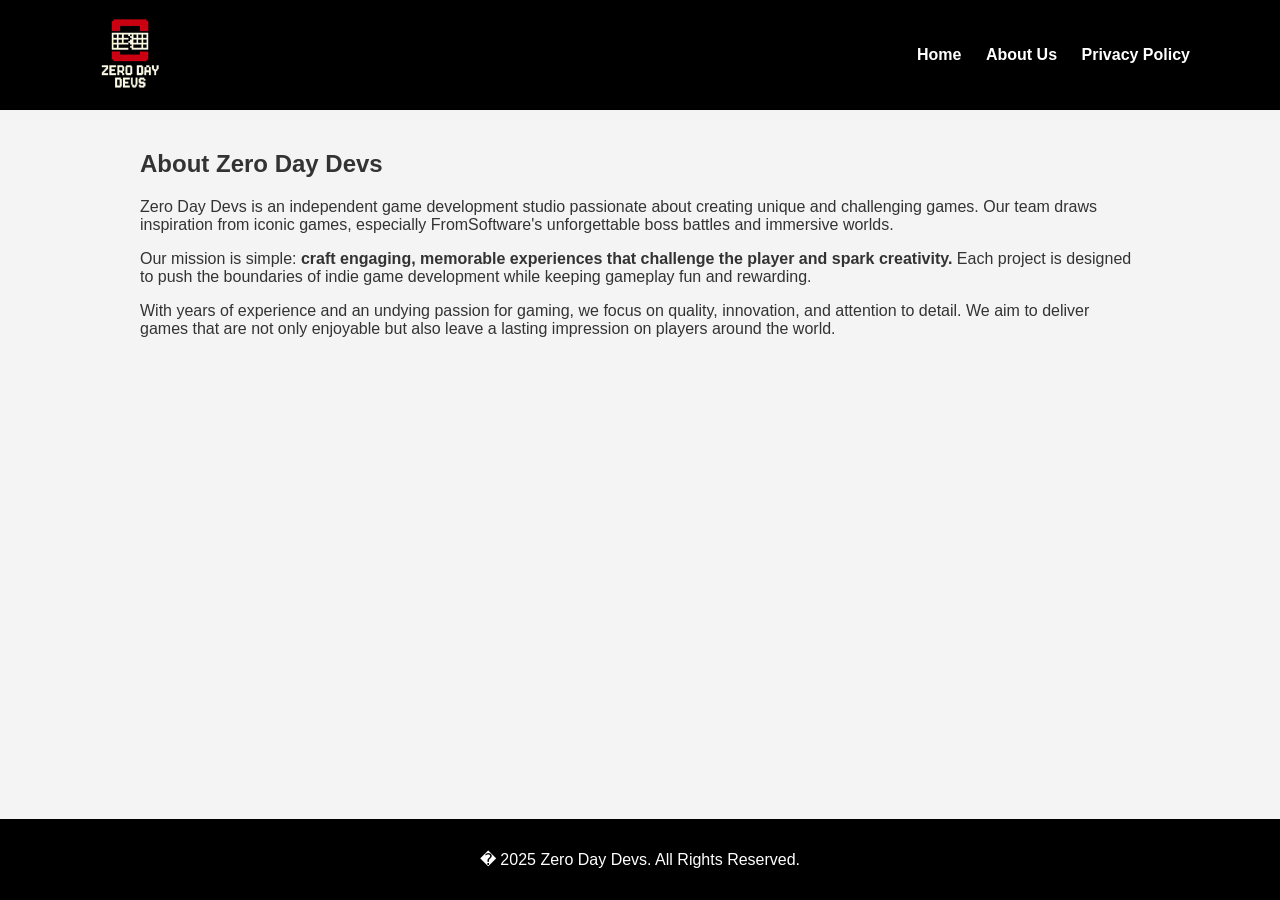
<file: about.html>
<!DOCTYPE html>
<html lang="en">
<head>
  <meta charset="UTF-8">
  <meta name="viewport" content="width=device-width, initial-scale=1.0">
  <title>About Us - Zero Day Devs</title>
  <link rel="icon" type="image/png" href="images/favicon.png">
  <link rel="stylesheet" href="style.css">
</head>
<body>
  <header>
    <div class="header-container">
      <img src="images/logo.png" alt="Zero Day Devs Logo" class="logo">
      <nav>
        <a href="index.html">Home</a>
        <a href="about.html">About Us</a>
        <a href="privacy.html">Privacy Policy</a>
      </nav>
    </div>
  </header>

  <main>
    <section class="about-section">
      <h2>About Zero Day Devs</h2>
      <p>
        Zero Day Devs is an independent game development studio passionate about creating unique and challenging games. 
        Our team draws inspiration from iconic games, especially FromSoftware's unforgettable boss battles and immersive worlds.
      </p>
      <p>
        Our mission is simple: <strong>craft engaging, memorable experiences that challenge the player and spark creativity.</strong> 
        Each project is designed to push the boundaries of indie game development while keeping gameplay fun and rewarding.
      </p>
      <p>
        With years of experience and an undying passion for gaming, we focus on quality, innovation, and attention to detail. 
        We aim to deliver games that are not only enjoyable but also leave a lasting impression on players around the world.
      </p>
    </section>
  </main>

  <footer>
    <p>� 2025 Zero Day Devs. All Rights Reserved.</p>
  </footer>
</body>
</html>
</file>
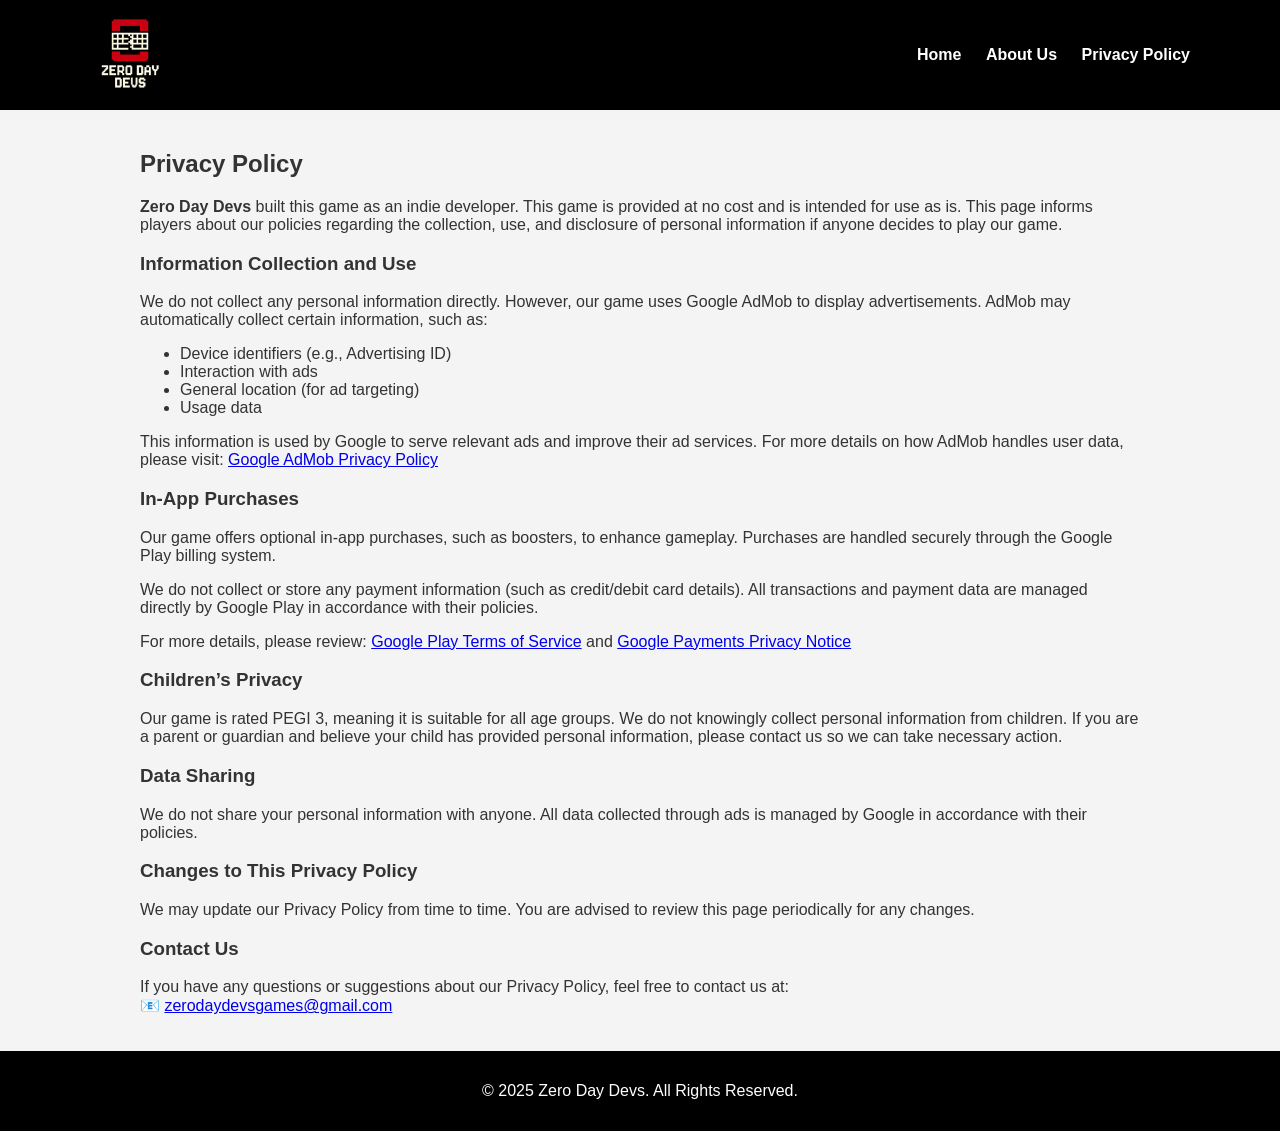
<file: privacy.html>
﻿<!DOCTYPE html>
<html lang="en">
<head>
  <meta charset="UTF-8">
  <meta name="viewport" content="width=device-width, initial-scale=1.0">
  <title>Privacy Policy - Zero Day Devs</title>
  <link rel="icon" type="image/png" href="images/favicon.png">
  <link rel="stylesheet" href="style.css">
</head>
<body>
  <header>
    <div class="header-container">
      <img src="images/logo.png" alt="Zero Day Devs Logo" class="logo">
      <nav>
        <a href="index.html">Home</a>
        <a href="about.html">About Us</a>
        <a href="privacy.html">Privacy Policy</a>
      </nav>
    </div>
  </header>

  <main>
    <section class="privacy-section">
      <h2>Privacy Policy</h2>

      <p>
        <strong>Zero Day Devs</strong> built this game as an indie developer. This game is provided at no cost and is intended for use as is.
        This page informs players about our policies regarding the collection, use, and disclosure of personal information if anyone decides to play our game.
      </p>

      <h3>Information Collection and Use</h3>
      <p>We do not collect any personal information directly. However, our game uses Google AdMob to display advertisements. AdMob may automatically collect certain information, such as:</p>
      <ul>
        <li>Device identifiers (e.g., Advertising ID)</li>
        <li>Interaction with ads</li>
        <li>General location (for ad targeting)</li>
        <li>Usage data</li>
      </ul>
      <p>
        This information is used by Google to serve relevant ads and improve their ad services.  
        For more details on how AdMob handles user data, please visit:  
        <a href="https://policies.google.com/privacy" target="_blank">Google AdMob Privacy Policy</a>
      </p>

      <h3>In-App Purchases</h3>
      <p>Our game offers optional in-app purchases, such as boosters, to enhance gameplay. Purchases are handled securely through the Google Play billing system.</p>
      <p>We do not collect or store any payment information (such as credit/debit card details). All transactions and payment data are managed directly by Google Play in accordance with their policies.</p>
      <p>For more details, please review:  
        <a href="https://play.google.com/intl/en_us/about/play-terms.html" target="_blank">Google Play Terms of Service</a> and  
        <a href="https://support.google.com/googleplay/answer/2479637?hl=en" target="_blank">Google Payments Privacy Notice</a>
      </p>

      <h3>Children’s Privacy</h3>
      <p>Our game is rated PEGI 3, meaning it is suitable for all age groups. We do not knowingly collect personal information from children.  
      If you are a parent or guardian and believe your child has provided personal information, please contact us so we can take necessary action.</p>

      <h3>Data Sharing</h3>
      <p>We do not share your personal information with anyone. All data collected through ads is managed by Google in accordance with their policies.</p>

      <h3>Changes to This Privacy Policy</h3>
      <p>We may update our Privacy Policy from time to time. You are advised to review this page periodically for any changes.</p>

      <h3>Contact Us</h3>
      <p>If you have any questions or suggestions about our Privacy Policy, feel free to contact us at: <br>
      📧 <a href="mailto:zerodaydevsgames@gmail.com">zerodaydevsgames@gmail.com</a></p>
    </section>
  </main>

  <footer>
    <p>© 2025 Zero Day Devs. All Rights Reserved.</p>
  </footer>
</body>
</html>
</file>
<file: style.css>
/* ====== General Reset ====== */
html, body {
  margin: 0;
  padding: 0;
  height: 100%;
}

body {
  display: flex;
  flex-direction: column;
  min-height: 100vh;
  font-family: Arial, sans-serif;
  background: #f4f4f4;
  color: #333;
}

/* ====== Header ====== */
header {
  background: #000;
  color: #fff;
  padding: 15px 20px;
  flex-shrink: 0;
}

.header-container {
  max-width: 1100px;
  margin: auto;
  display: flex;
  align-items: center;
  justify-content: space-between;
}

.logo {
  max-height: 80px;
}

/* Navigation */
nav a {
  color: #fff;
  margin-left: 20px;
  text-decoration: none;
  font-weight: bold;
}

nav a:hover {
  color: #ff4444;
}

/* ====== Main Content ====== */
main {
  flex: 1 0 auto;
  padding: 20px;
  max-width: 1000px;
  margin: auto;
  overflow-y: auto;
}

/* ====== Games Section ====== */
.games {
  display: flex;
  flex-wrap: wrap;
  gap: 20px;
}

.game-card {
  background: white;
  padding: 15px;
  border-radius: 8px;
  box-shadow: 0 2px 6px rgba(0,0,0,0.1);
  flex: 1 1 300px;
}

.game-header {
  display: flex;
  align-items: center;
  gap: 10px;
}

.game-icon {
  width: 40px;
  height: 40px;
  border-radius: 6px;
}

/* ====== Slideshow ====== */
.slideshow {
  position: relative;
  margin: 10px 0;
  height: 180px;
  overflow: hidden;
  border-radius: 6px;
  background: #000;
  display: flex;
  align-items: center;
  justify-content: center;
}

.slideshow img {
  max-width: 100%;
  max-height: 100%;
  object-fit: contain;
  display: none;
}

.slideshow img.active {
  display: block;
  animation: fade 1s ease-in-out;
}

@keyframes fade {
  from { opacity: 0.4; }
  to { opacity: 1; }
}

/* ====== Buttons ====== */
.game-btn {
  display: inline-block;
  margin-top: 10px;
  padding: 10px 15px;
  background: #000;
  color: #fff;
  text-decoration: none;
  border-radius: 6px;
  font-weight: bold;
  transition: background 0.3s;
}

.game-btn:hover {
  background: #ff4444;
}

.game-btn.disabled {
  background: #555;
  cursor: not-allowed;
}

/* ====== Footer ====== */
footer {
  flex-shrink: 0;
  text-align: center;
  padding: 15px;
  background: #000;
  color: white;
}

/* ====== Popup Modal ====== */
.popup {
  display: none;
  position: fixed;
  z-index: 999;
  left: 0; top: 0;
  width: 100%; height: 100%;
  background: rgba(0,0,0,0.9);
  justify-content: center;
  align-items: center;
}

.popup-content {
  max-width: 90%;
  max-height: 90%;
  text-align: center;
  color: #fff;
  border-radius: 8px;
  padding: 20px 10px 10px 10px;
  position: relative;
  /* overflow removed so arrows are visible */
}

.popup-header {
  display: flex;
  align-items: center;
  justify-content: center;
  gap: 10px;
  margin-bottom: 15px;
}

.popup-icon {
  width: 40px;
  height: 40px;
  border-radius: 6px;
}

.popup-title {
  font-size: 1.2rem;
  margin: 0;
}

.popup-img {
  max-width: 100%;
  max-height: 80vh;
  object-fit: contain;
  border-radius: 8px;
  box-shadow: 0 0 10px rgba(0,0,0,0.5);
}

/* Fixed close button */
.popup-close {
  position: fixed;
  top: 20px;
  right: 20px;
  font-size: 2.2rem;
  cursor: pointer;
  color: #fff;
  z-index: 1000;
}

.popup-close:hover { color: #ff4444; }

/* Popup navigation arrows */
.popup-prev, .popup-next {
  position: fixed; /* relative to screen to avoid clipping */
  top: 50%;
  transform: translateY(-50%);
  font-size: 2.5rem;
  color: #fff;
  cursor: pointer;
  user-select: none;
  padding: 10px;
  z-index: 1001;
  background: rgba(0,0,0,0.3);
  border-radius: 50%;
}

.popup-prev { left: 20px; }
.popup-next { right: 20px; }

.popup-prev:hover, .popup-next:hover {
  background: rgba(255, 68, 68, 0.6);
}
</file>
